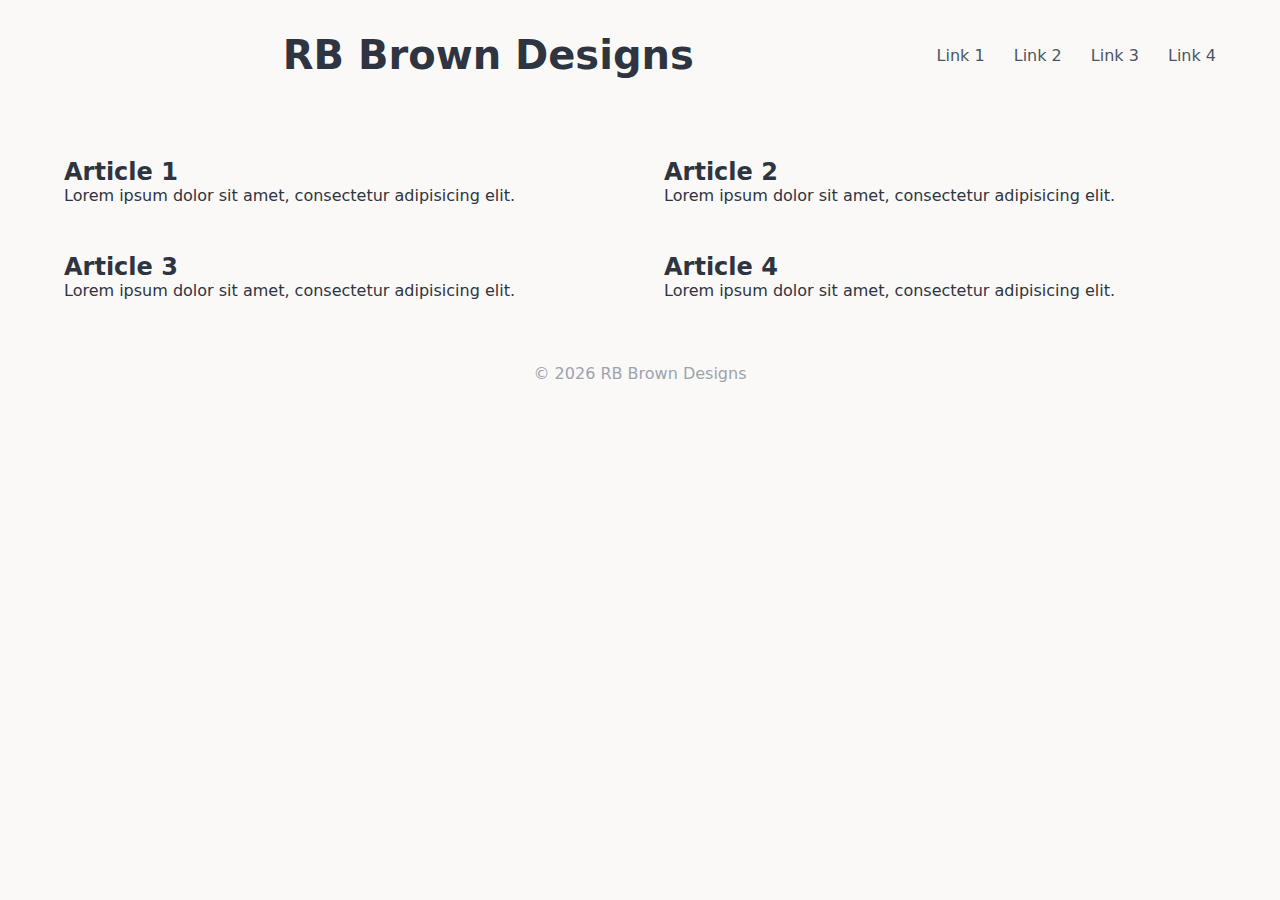
<file: module-1-github-setup/index.html>
<!DOCTYPE html>
<html lang="en">
<head>
  <meta charset="UTF-8" />
  <title>Neon Kactus</title>
  <meta name="viewport" content="width=device-width, initial-scale=1.0" />
  <link rel="stylesheet" href="css/styles.css" />
</head>

<body>
  <!-- TOP BAR -->
  <header class="top-bar">
    <h1 class="site-title">RB Brown Designs</h1>

    <nav class="top-nav">
      <a href="#article1">Link 1</a>
      <a href="#article2">Link 2</a>
      <a href="#article3">Link 3</a>
      <a href="#article4">Link 4</a>
    </nav>
  </header>

  <!-- MAIN CONTENT -->
  <main class="container">
    <section class="articles">
      <article id="article1" class="card">
        <h2>Article 1</h2>
        <p>Lorem ipsum dolor sit amet, consectetur adipisicing elit.</p>
      </article>

      <article id="article2" class="card">
        <h2>Article 2</h2>
        <p>Lorem ipsum dolor sit amet, consectetur adipisicing elit.</p>
      </article>

      <article id="article3" class="card">
        <h2>Article 3</h2>
        <p>Lorem ipsum dolor sit amet, consectetur adipisicing elit.</p>
      </article>

      <article id="article4" class="card">
        <h2>Article 4</h2>
        <p>Lorem ipsum dolor sit amet, consectetur adipisicing elit.</p>
      </article>
    </section>
  </main>

  <footer class="footer">
    © 2026 RB Brown Designs
  </footer>
</body>
</html>
</file>
<file: module-1-github-setup/css/styles.css>
/* RESET */
* {
  box-sizing: border-box;
  margin: 0;
  padding: 0;
}

/* PAGE */
body {
  font-family: system-ui, -apple-system, sans-serif;
  background: #faf9f7;
  color: #2e3440;
}

/* HEADER */
.top-bar {
  max-width: 1200px;
  margin: 0 auto;
  padding: 2rem 1.5rem;
  display: flex;
  align-items: center;
  justify-content: space-between;
}

.site-title {
  font-size: 2.5rem;
  font-weight: 700;
  text-align: center;
  width: 100%;
}

/* NAV */
.top-nav {
  white-space: nowrap;
}

.top-nav a {
  margin-left: 1.5rem;
  text-decoration: none;
  color: #4b5563;
  font-weight: 500;
}

.top-nav a:hover {
  color: #111827;
}

/* MAIN */
.container {
  max-width: 1200px;
  margin: 3rem auto;
  padding: 0 1.5rem;
}

/* ARTICLES LAYOUT */
.articles {
  display: grid;
  grid-template-columns: repeat(2, 1fr);
  gap: 3rem;
}

/* ARTICLE TEXT */
.articles section h2 {
  margin-bottom: 0.75rem;
  font-size: 1.25rem;
}

.articles section p {
  line-height: 1.6;
  color: #4b5563;
}

/* FOOTER */
.footer {
  text-align: center;
  margin: 4rem 0 2rem;
  color: #9ca3af;
}

/* BRAND (TITLE + IMAGE) */
.brand {
  display: flex;
  flex-direction: column;
  gap: 1rem;
}

.site-title {
  font-size: 2.5rem;
  font-weight: 700;
  margin: 0;
}

/* IMAGE PLACEHOLDER */
.image-placeholder {
  width: 180px;
  height: 100px;
  border: 2px dashed #cbd5e1;
  color: #94a3b8;
  display: flex;
  align-items: center;
  justify-content: center;
  font-size: 0.85rem;
}
</file>
